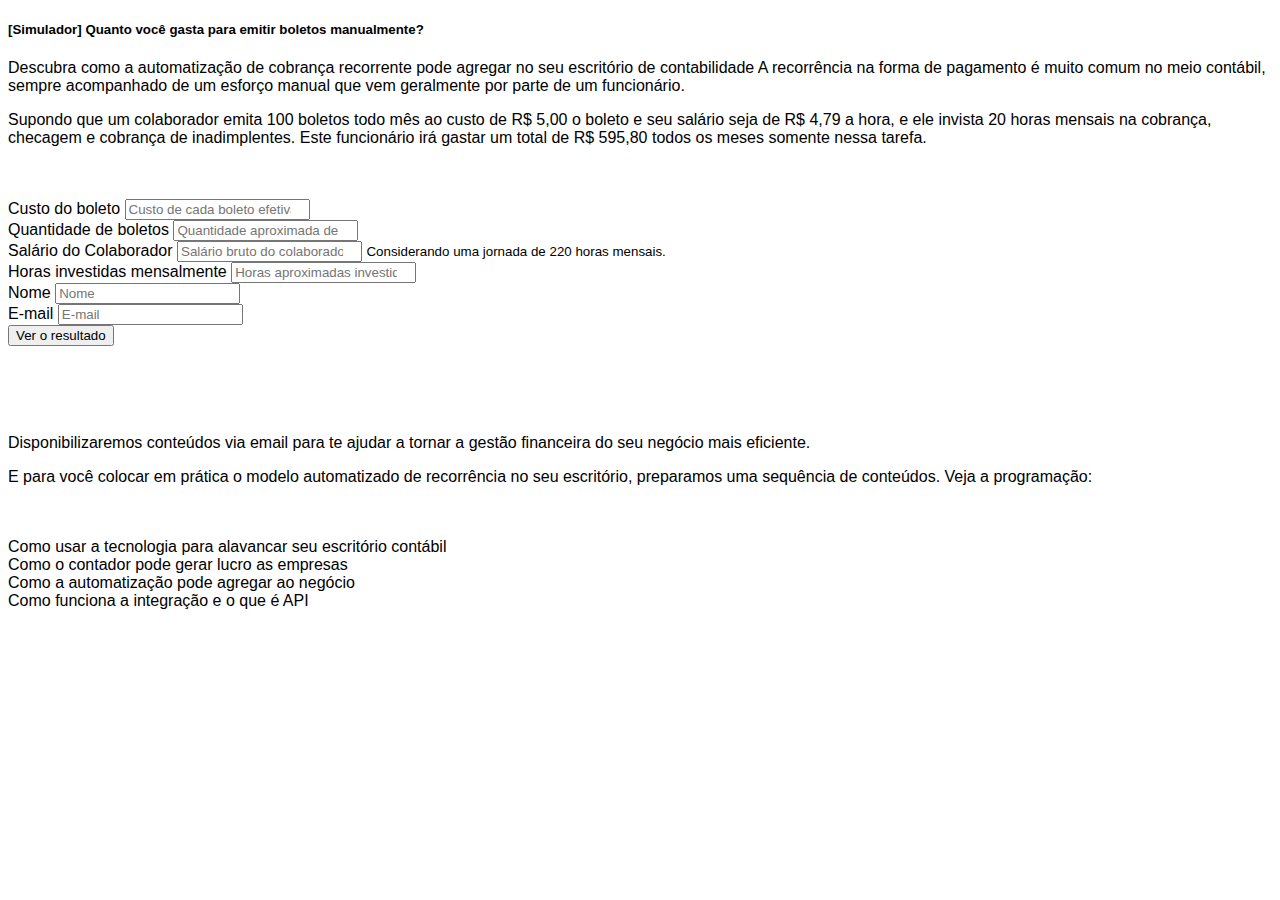
<file: index.html>
<!DOCTYPE html>
<html lang="pt-BR">

<head>
    <meta charset="UTF-8" />
    <meta name="viewport" content="width=device-width, initial-scale=1.0" />
    <title>Simulador</title>
    <link rel="stylesheet" type="text/css" href="styles.css" />
    <link rel="stylesheet" href="https://stackpath.bootstrapcdn.com/bootstrap/4.5.0/css/bootstrap.min.css"
        integrity="sha384-9aIt2nRpC12Uk9gS9baDl411NQApFmC26EwAOH8WgZl5MYYxFfc+NcPb1dKGj7Sk" crossorigin="anonymous" />
</head>

<body>
    <!-- INICIO DO TEXTO DA LP -->
    <div class="card">
        <div class="card-body">
            <h5 class="card-title">
                [Simulador] Quanto você gasta para emitir boletos manualmente?
            </h5>
            <p class="card-text">
                Descubra como a automatização de cobrança recorrente pode agregar no
                seu escritório de contabilidade A recorrência na forma de pagamento é
                muito comum no meio contábil, sempre acompanhado de um esforço manual
                que vem geralmente por parte de um funcionário.
            </p>

            <p class="card-text">
                Supondo que um colaborador emita 100 boletos todo mês ao custo de R$
                5,00 o boleto e seu salário seja de R$ 4,79 a hora, e ele invista 20
                horas mensais na cobrança, checagem e cobrança de inadimplentes. Este
                funcionário irá gastar um total de R$ 595,80 todos os meses somente
                nessa tarefa.
            </p>
        </div>
    </div>
    <br>
    <br>
    <!-- FIM DO TEXTO DA LP -->

    <!-- INICIO DO SIMULADOR -->

    <div class="card"></div>
    <!-- calculo é {[(custoBoleto * quantidadeBoleto)] + [(salárioColaborador / 220) * horasInvestidas] }  -->
    <form id="form" oninput="calc.value=parseFloat(
        (parseFloat(a.value)*parseInt(b.value))
    +
    (parseFloat(c.value/220)*parseFloat(d.value))
    ).toFixed(2);
    " onsubmit="return false">
        <div class="form-row">
            <!--onsubmit falso somente para nao resetar as informações -->
            <div class="form-group col-md-6">
                <label class="input-group-prepend">
                    <span class="input-group-text" id="inputGroup-sizing-default">Custo do boleto</span>
                    <input class="form-control" aria-label="Default" aria-describedby="inputGroup-sizing-default"
                        type="number" step="0.01" id="a" value="" placeholder="Custo de cada boleto efetivado"/>
                </label>
            </div>

            <div class="form-group col-md-6">
                <label class="input-group-prepend">
                    <span class="input-group-text" id="inputGroup-sizing-default">Quantidade de boletos</span>
                    <input class="form-control" aria-label="Default" aria-describedby="inputGroup-sizing-default"
                        type="number" id="b" step="0.01" value="" placeholder="Quantidade aproximada de boletos recorrentes gerados" />
                </label>
            </div>

            <div class="form-group col-md-6">
                <label class="input-group-prepend">
                    <span class="input-group-text" id="inputGroup-sizing-default">Salário do Colaborador</span>
                    <input class="form-control" aria-label="Default" aria-describedby="inputGroup-sizing-default"
                        type="number" id="c" step="0.01" value="" placeholder="Salário bruto do colaborador" />
                </label>
                <small id="passwordHelpBlock" class="form-text text-muted">
                    Considerando uma jornada de 220 horas mensais.
                </small>
            </div>

            <div class="form-group col-md-6">
                <label class="input-group-prepend">
                    <span class="input-group-text" id="inputGroup-sizing-default">Horas investidas mensalmente</span>
                    <input class="form-control" aria-label="Default" aria-describedby="inputGroup-sizing-default"
                        type="number" id="d" step="0.01" value="" placeholder="Horas aproximadas investidas na cobrança" />
                </label>
            </div>

            <div class="form-group col-md-6">
                <label class="input-group-prepend">
                    <span class="input-group-text" id="inputGroup-sizing-default">Nome</span>
                    <input type="text" class="form-control" id="nome" placeholder="Nome" required />
            </div>
        

            <div class="form-group col-md-6">
                <label class="input-group-prepend">
                    <span class="input-group-text" id="inputGroup-sizing-default">E-mail</span>
                    <input type="email" class="form-control" id="email" placeholder="E-mail" required />
            </div>
        </div>
        <button type="submit" class="btn btn-primary" id="sub" onclick="ar()">Ver o resultado</button>
        <!-- <button id="refazer" style="display: none;" type="submit" class="btn btn-primary" onclick="refazer()">Refazer</button> -->
        


        <div id="res" style="display: none;">
            <!-- Caso queira mostrar o resultado da simulaçâo logo ao terminar de completar o cadastro -->

            <div class="jumbotron jumbotron-fluid">
                <div class="container">
                  <h1 class="display-4">R$ <output name="calc" for="a b c d"></output></h1>
                  <p class="lead">Esse é o seu gasto mensal na geração de boletos, cobrança, checagem e  recobrança de inadimplentes.</p>
                </div>
              </div>
        </div>
            <!-- <p class="text-monospace">
                O seu gasto mensal é de R$ <output name="calc" for="a b c d"></output>
            </p> -->
       
    </form>
</div>
    <!-- FIM DO SIMULADOR -->
    <br>
    <br>
    <br>
    <br>
    <div class="card">
        <div class="card-body"></div>
        <p class="card-text"></p>
        Disponibilizaremos conteúdos via email para te ajudar a tornar a gestão financeira do seu negócio mais
        eficiente.
        </p>
        <p class="card-text">
            E para você colocar em prática o modelo automatizado de recorrência no seu escritório, preparamos uma
            sequência de conteúdos. Veja a programação:
        </p>
        <br>
        <br>
        <div class="d-flex justify-content-around">

            <li class="list-group-item">Como usar a tecnologia para alavancar seu escritório contábil</li>
            <li class="list-group-item">Como o contador pode gerar lucro as empresas</li>
            <li class="list-group-item">Como a automatização pode agregar ao negócio</li>
            <li class="list-group-item">Como funciona a integração e o que é API</li>
        </div>
    <script src="https://code.jquery.com/jquery-3.5.1.slim.min.js"
        integrity="sha384-DfXdz2htPH0lsSSs5nCTpuj/zy4C+OGpamoFVy38MVBnE+IbbVYUew+OrCXaRkfj"
        crossorigin="anonymous"></script>
    <script src="https://cdn.jsdelivr.net/npm/popper.js@1.16.0/dist/umd/popper.min.js"
        integrity="sha384-Q6E9RHvbIyZFJoft+2mJbHaEWldlvI9IOYy5n3zV9zzTtmI3UksdQRVvoxMfooAo"
        crossorigin="anonymous"></script>
    <script src="https://stackpath.bootstrapcdn.com/bootstrap/4.5.0/js/bootstrap.min.js"
        integrity="sha384-OgVRvuATP1z7JjHLkuOU7Xw704+h835Lr+6QL9UvYjZE3Ipu6Tp75j7Bh/kR0JKI"
        crossorigin="anonymous"></script>
    <script src="main.js"></script>
</body>

</html>
</file>
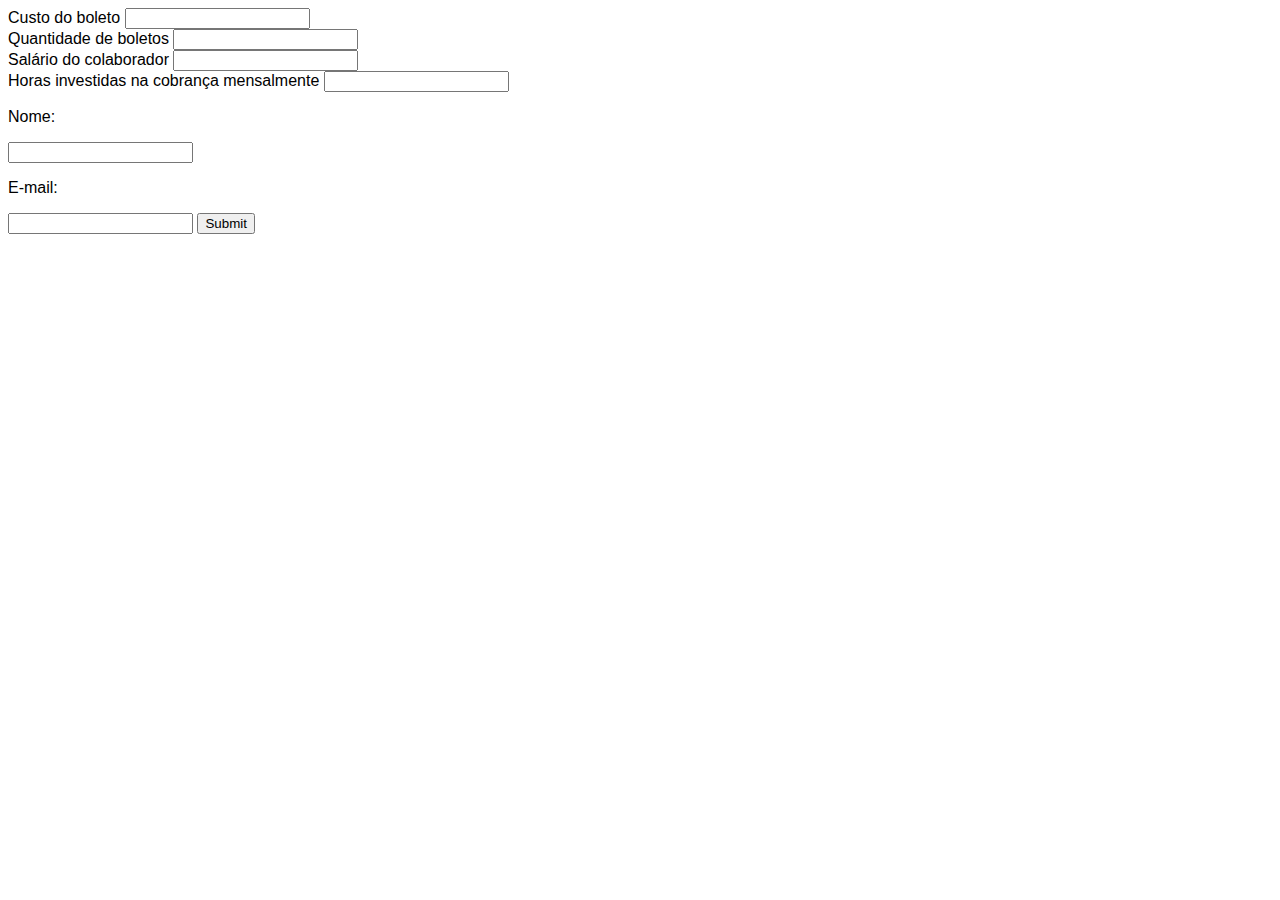
<file: index2.html>
<!DOCTYPE html>
<html lang="pt-BR">

<head>
    <meta charset="UTF-8" />
    <meta name="viewport" content="width=device-width, initial-scale=1.0" />
    <title>Simulador</title>
    <link rel="stylesheet" type="text/css" href="styles.css">
    <link rel="stylesheet" href="https://stackpath.bootstrapcdn.com/bootstrap/4.5.0/css/bootstrap.min.css" integrity="sha384-9aIt2nRpC12Uk9gS9baDl411NQApFmC26EwAOH8WgZl5MYYxFfc+NcPb1dKGj7Sk" crossorigin="anonymous">
</head>

<body>

    <!-- calculo é {[(custoBoleto * quantidadeBoleto)] + [(salárioColaborador / 220) * horasInvestidas] }  -->
    <form oninput="calc.value=(
        (parseFloat(a.value)*parseFloat(b.value))
    +
    (parseFloat(c.value/220)*parseFloat(d.value))
    ).toFixed(2);
    " onsubmit="return false">
        <!--onsubmit falso somente para nao resetar as informações -->

        
        <div>
            <label>
                Custo do boleto
                <input type="number" id="a" value="" />
            </label>
        </div>
        <div>
            <label>
                Quantidade de boletos
                <input type="number" id="b" value="" />
            </label>
        </div>
        <div>
            <label>
                Salário do colaborador
                <input type="number" id="c" value="" />
            </label>
        </div>
        <div>
            <label>
                Horas investidas na cobrança mensalmente
                <input type="number" id="d" value="" />
            </label>
        </div>
        <div>
            <!-- Caso queira que o resultado seja mandado por e-mail -->
            <!-- A ideia é que os campos nome e e-mail sejam obrigatórios para que o resultado da simulaçâo 
                possam aparecer, independente se for mostrar na hora ou mandar no e-mail =) -->
            <label>
                <p>Nome: </p><input type="text" id="nome" required>
            </label>
            <p>E-mail: </p><input type="email" id="email" required>
            <input type="submit" id="sub" onclick="ar()">
            </label>

        </div>
        <div id="res" style="display: none;">
            <!-- Caso queira mostrar o resultado da simulaçâo logo ao terminar de completar o cadastro-->
            <label>
                <p>O seu gasto mensal é de R$ <output name="calc" for="a b c d"></output></p>
            </label>

        </div>
    </form>
    <script src="https://code.jquery.com/jquery-3.5.1.slim.min.js" integrity="sha384-DfXdz2htPH0lsSSs5nCTpuj/zy4C+OGpamoFVy38MVBnE+IbbVYUew+OrCXaRkfj" crossorigin="anonymous"></script>
<script src="https://cdn.jsdelivr.net/npm/popper.js@1.16.0/dist/umd/popper.min.js" integrity="sha384-Q6E9RHvbIyZFJoft+2mJbHaEWldlvI9IOYy5n3zV9zzTtmI3UksdQRVvoxMfooAo" crossorigin="anonymous"></script>
    <script src="https://stackpath.bootstrapcdn.com/bootstrap/4.5.0/js/bootstrap.min.js" integrity="sha384-OgVRvuATP1z7JjHLkuOU7Xw704+h835Lr+6QL9UvYjZE3Ipu6Tp75j7Bh/kR0JKI" crossorigin="anonymous"></script>
    <script src="main.js"></script>
</body>

</html>
</file>
<file: styles.css>
* {
font-family: -apple-system, BlinkMacSystemFont, 'Segoe UI', Roboto, Oxygen, Ubuntu, Cantarell, 'Open Sans', 'Helvetica Neue', sans-serif;
}
</file>
